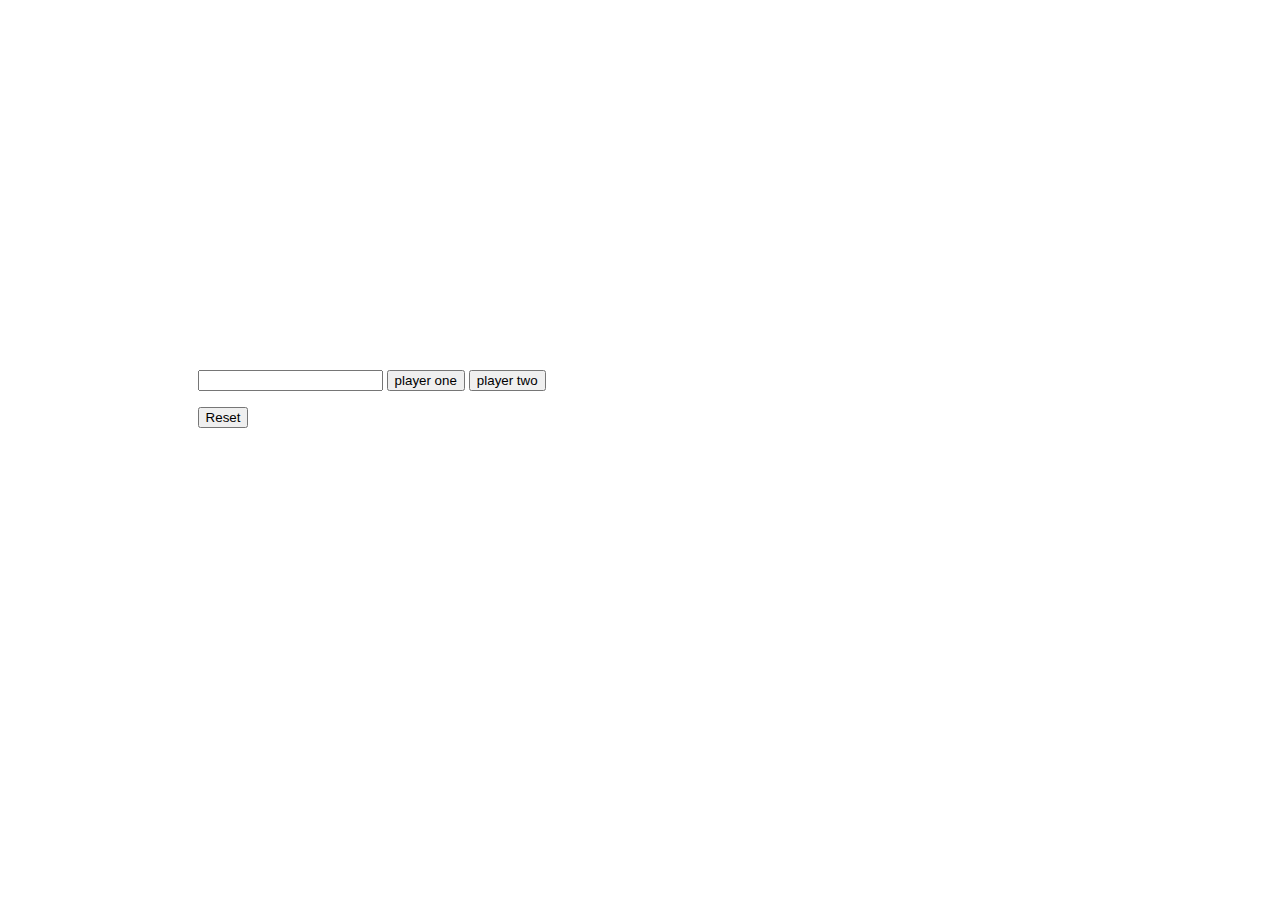
<file: index.html>
<html>
<head>
	<title> Score keeper</title>
	<link rel="stylesheet" type="text/css" href="score.css">
	<link rel="stylesheet" href="https://stackpath.bootstrapcdn.com/bootstrap/4.5.0/css/bootstrap.min.css" integrity="sha384-9aIt2nRpC12Uk9gS9baDl411NQApFmC26EwAOH8WgZl5MYYxFfc+NcPb1dKGj7Sk" crossorigin="anonymous">
</head>
<body>
<h1 id ="welcome">welcome to score keeper</h1>
<div class ="container">

	<h1><span id ="span1">0  </span>to<span id ="span2"> 0</span></h1>
<p>playing to:<span id ="span3">0</span></p>
<input type="number">
<button type="button" class="btn btn-primary" id ="p1">player one</button>
<button type="button" class="btn btn-primary" id ="p2">player two</button>
<p></p>
<button type="button" class="btn btn-success" id="p3">Reset</button>

</div>
<script type="text/javascript" src="score.js"></script>
<script src="https://code.jquery.com/jquery-3.5.1.slim.min.js" integrity="sha384-DfXdz2htPH0lsSSs5nCTpuj/zy4C+OGpamoFVy38MVBnE+IbbVYUew+OrCXaRkfj" crossorigin="anonymous"></script>
<script src="https://cdn.jsdelivr.net/npm/popper.js@1.16.0/dist/umd/popper.min.js" integrity="sha384-Q6E9RHvbIyZFJoft+2mJbHaEWldlvI9IOYy5n3zV9zzTtmI3UksdQRVvoxMfooAo" crossorigin="anonymous"></script>
<script src="https://stackpath.bootstrapcdn.com/bootstrap/4.5.0/js/bootstrap.min.js" integrity="sha384-OgVRvuATP1z7JjHLkuOU7Xw704+h835Lr+6QL9UvYjZE3Ipu6Tp75j7Bh/kR0JKI" crossorigin="anonymous"></script>

</body>
</html>
</file>
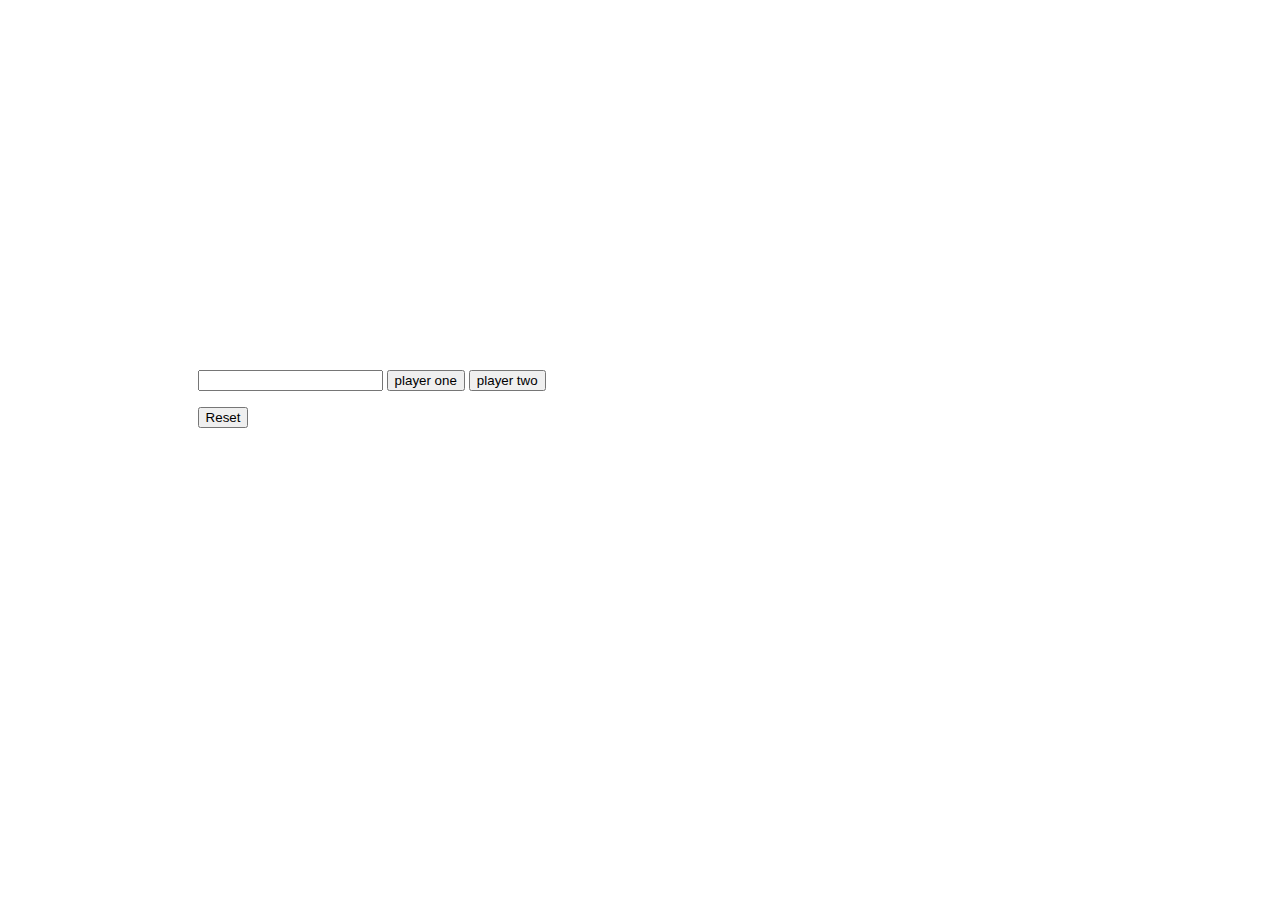
<file: score.html>
<html>
<head>
	<title> Score keeper</title>
	<link rel="stylesheet" type="text/css" href="score.css">
	<link rel="stylesheet" href="https://stackpath.bootstrapcdn.com/bootstrap/4.5.0/css/bootstrap.min.css" integrity="sha384-9aIt2nRpC12Uk9gS9baDl411NQApFmC26EwAOH8WgZl5MYYxFfc+NcPb1dKGj7Sk" crossorigin="anonymous">
</head>
<body>
<h1 id ="welcome">welcome to score keeper</h1>
<div class ="container">

	<h1><span id ="span1">0  </span>to<span id ="span2"> 0</span></h1>
<p>playing to:<span id ="span3">0</span></p>
<input type="number">
<button type="button" class="btn btn-primary" id ="p1">player one</button>
<button type="button" class="btn btn-primary" id ="p2">player two</button>
<p></p>
<button type="button" class="btn btn-success" id="p3">Reset</button>

</div>
<script type="text/javascript" src="score.js"></script>
<script src="https://code.jquery.com/jquery-3.5.1.slim.min.js" integrity="sha384-DfXdz2htPH0lsSSs5nCTpuj/zy4C+OGpamoFVy38MVBnE+IbbVYUew+OrCXaRkfj" crossorigin="anonymous"></script>
<script src="https://cdn.jsdelivr.net/npm/popper.js@1.16.0/dist/umd/popper.min.js" integrity="sha384-Q6E9RHvbIyZFJoft+2mJbHaEWldlvI9IOYy5n3zV9zzTtmI3UksdQRVvoxMfooAo" crossorigin="anonymous"></script>
<script src="https://stackpath.bootstrapcdn.com/bootstrap/4.5.0/js/bootstrap.min.js" integrity="sha384-OgVRvuATP1z7JjHLkuOU7Xw704+h835Lr+6QL9UvYjZE3Ipu6Tp75j7Bh/kR0JKI" crossorigin="anonymous"></script>

</body>
</html>
</file>
<file: score.css>
.winer{
	color:green;
}
.container{
	padding:15%;
}
#welcome{
	color:white;
padding-left:10%;}
body{
	background:url(https://images.unsplash.com/photo-1556764420-1c5cf1a9bf0f?ixlib=rb-1.2.1&ixid=eyJhcHBfaWQiOjEyMDd9&auto=format&fit=crop&w=750&q=80);
	background-size:cover;
	}
h1{
color:white;}
p{
	color:white;
}
</file>
